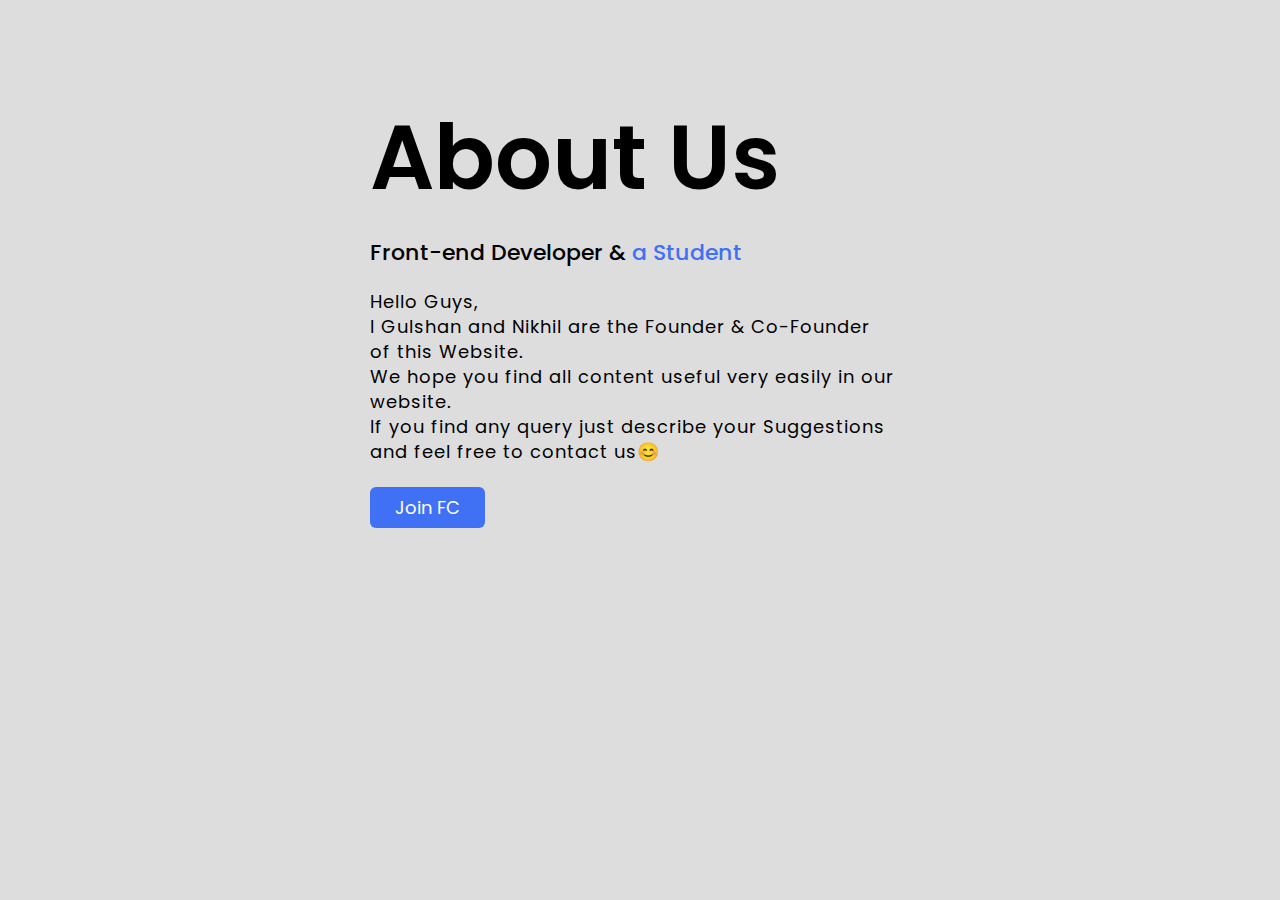
<file: about.html>
<!DOCTYPE html>
<html lang="en">
<head>
  <meta charset="UTF-8">
  <meta name="viewport" content="width=device-width, initial-scale=1.0">
  <meta http-equiv="X-UA-Compatible" content="ie=edge">
 <title>About Us</title>
  <link rel="stylesheet" href="about.css">
</head>
<body>
  <section class="about-us">
    <div class="about">
      <div class="text">
        <h2>About Us</h2>
        <h5>Front-end Developer & <span>a Student</span></h5>
          <p>Hello Guys,
            <br> I Gulshan and Nikhil are the Founder & Co-Founder<br>
            of this Website. <br>
            We hope you find all content useful very easily in our website.<br>
            If you find any query just describe your Suggestions and feel free to contact us😊
          </p>
        <div class="data">
        <a href="/Flying Career/main/about" class="hire">Join FC</a>
        </div>
      </div>
    </div>
  </section>
</body>
</html>
</file>
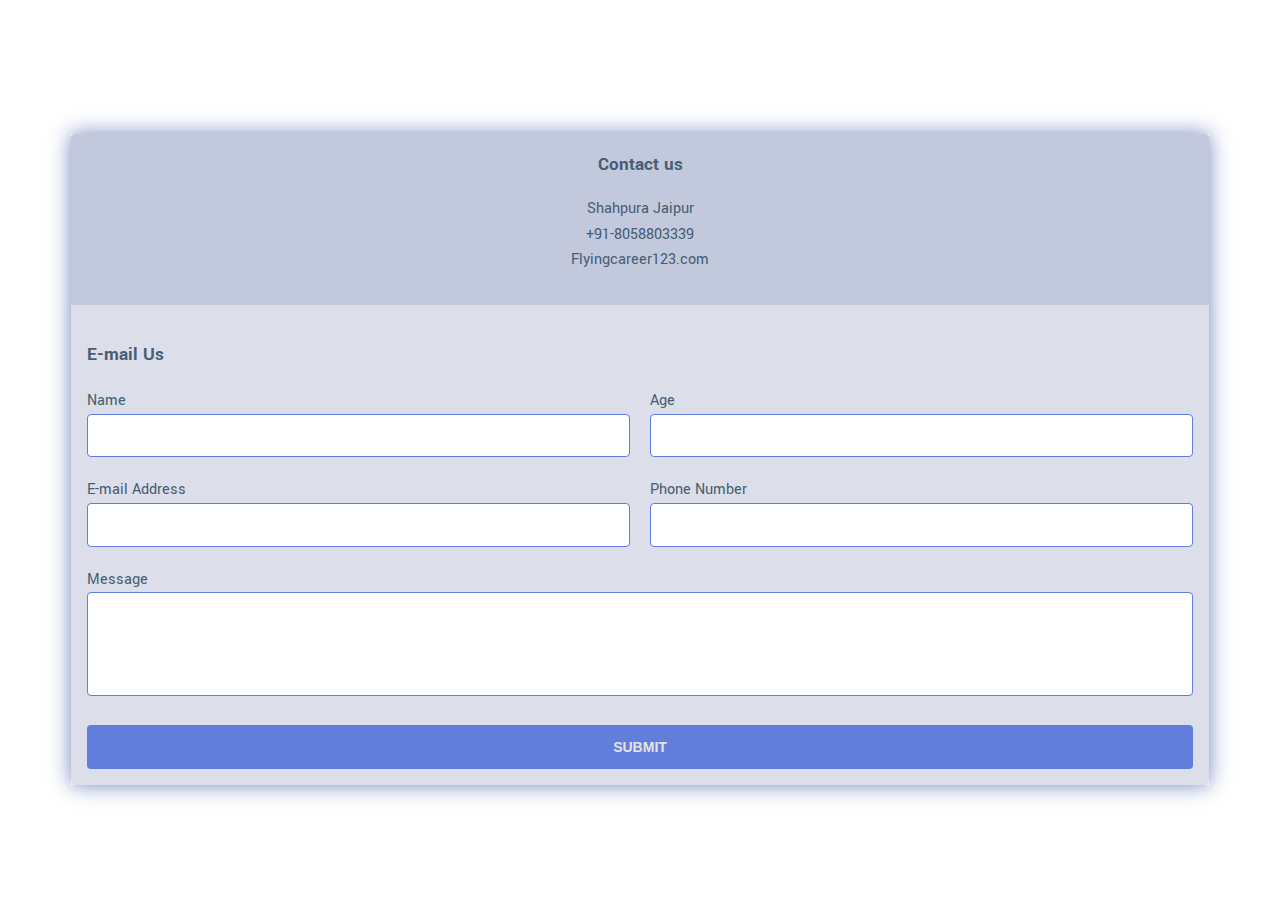
<file: home.html>
<!DOCTYPE html>
<html lang="en">
<head>
	<meta charset="UTF-8">
	<meta name="viewport" content="width=device-width, initial-scale=1.0">
	<title>Contact us</title>
	<link rel = "stylesheet" href="home.css">
</head>
<body>
	<div class="container">
		<h1 class="brand"><span>Flying Career</span></h1>
	
		<div class="wrapper">
			<div class="company-info">
				<h3>Contact us</h3>
	
				<ul>
					<li><i class="fa fa-road"></i> Shahpura Jaipur</li>
					<li><i class="fa fa-phone"></i>+91-8058803339</li>
					<li><i class="fa fa-envelope"></i>Flyingcareer123.com</li>
				</ul>
			</div>
			<div class="contact">
				<h3>E-mail Us</h3>
	
				<form id="contact-form">
	
					<p>
						<label>Name</label>
						<input type="text" name="name" id="name" required>
					</p>
	
					<p>
						<label>Age</label>
						<input type="number" name="age" id="age">
					</p>
	
					<p>
						<label>E-mail Address</label>
						<input type="email" name="email" id="email" required>
					</p>
	
					<p>
						<label>Phone Number</label>
						<input type="text" name="phone" id="phone">
					</p>
	
					<p class="full">
						<label>Message</label>
						<textarea name="message" rows="5" id="message"></textarea>
					</p>
	
					<p class="full">
						<button type="submit">Submit</button>
					</p>
				</form>
			</div>
		</div>
	</div>
</body>
</html>
</file>
<file: about.css>
@import url('https://fonts.googleapis.com/css2?family=Poppins:wght@200;300;400;500&display=swap');
*{
  margin: 0;
  padding: 0;
  box-sizing: border-box;
  font-family: 'Poppins', sans-serif;
}
.about-us{
  height: 100vh;
  width: 100%;
  padding: 90px 0;
  background: #ddd;
}
.pic{
  height: auto;
  width:  302px;
}
.about{
  width: 1130px;
  max-width: 85%;
  margin: 0 auto;
  display: flex;
  align-items: center;
  justify-content: space-around;
}
.text{
  width: 540px;
}
.text h2{
  font-size: 90px;
  font-weight: 600;
  margin-bottom: 10px;

}
.text h5{
  font-size: 22px;
  font-weight: 500;
  margin-bottom: 20px;
}
span{
  color: #4070f4;
}
.text p{
  font-size: 18px;
  line-height: 25px;
  letter-spacing: 1px;
}
.data{
  margin-top: 30px;
}
.hire{
  font-size: 18px;
  background: #4070f4;
  color: #fff;
  text-decoration: none;
  border: none;
  padding: 8px 25px;
  border-radius: 6px;
  transition: 0.5s;
}
.hire:hover{
  background: #000;
  border: 1px solid #4070f4;
}
</file>
<file: home.css>
@import url('https://fonts.googleapis.com/css?family=Yantramanav:100,300');
* {
  box-sizing: border-box;
}

body {
  background: url("https://images.unsplash.com/photo-1548602088-9d12a4f9c10f?ixlib=rb-4.0.3&ixid=M3wxMjA3fDB8MHxleHBsb3JlLWZlZWR8MTh8fHxlbnwwfHx8fHw%3D&auto=format&fit=crop&w=600&q=60");
  color: #485e74;
  line-height: 1.6;
  font-family: 'Yantramanav', sans-serif;
  padding: 1em;
}

.container {
  max-width: 1170px;
  margin-left: auto;
  margin-right: auto;
  padding: 1em;
}

ul {
  list-style: none;
  padding: 0;
}

.brand {
  text-align: center;
	font-weight: 300;
	text-transform: uppercase;
	letter-spacing: 0.1em;
}

.brand span {
  color: #ffffff;
}

.wrapper {
  box-shadow: 0 0 20px 0 rgba(57, 82, 163, 0.7);
}

.wrapper > * {
  padding: 1em;
}
.company-info {
  background: #C3C9DD;
  border-top-left-radius: 4px;
  border-top-right-radius: 4px;
}

.company-info h3,
.company-info ul {
  text-align: center;
  margin: 0 0 1rem 0;
}

.contact {
  background: #dcdfea;
  border-bottom-left-radius: 4px;
  border-bottom-right-radius: 4px;
}
.contact form {
  display: grid;
  grid-template-columns: 1fr 1fr;
  grid-gap: 20px;
}

.contact form label {
  display: block;
}

.contact form p {
  margin: 0;
}

.contact form .full {
  grid-column: 1 / 3;
}

.contact form button,
.contact form input,
.contact form textarea {
  width: 100%;
  padding: 1em;
  border: solid 1px #627EDC;
  border-radius: 4px;
}

.contact form textarea {
  resize: none;
}

.contact form button {
  background: #627EDC;
  border: 0;
  color: #e4e4e4;
  text-transform: uppercase;
  font-size: 14px;
  font-weight: bold;
}

.contact form button:hover,
.contact form button:focus {
  background: #3952a3;
  color: #ffffff;
  outline: 0;
  transition: background-color 2s ease-out;
}
</file>
